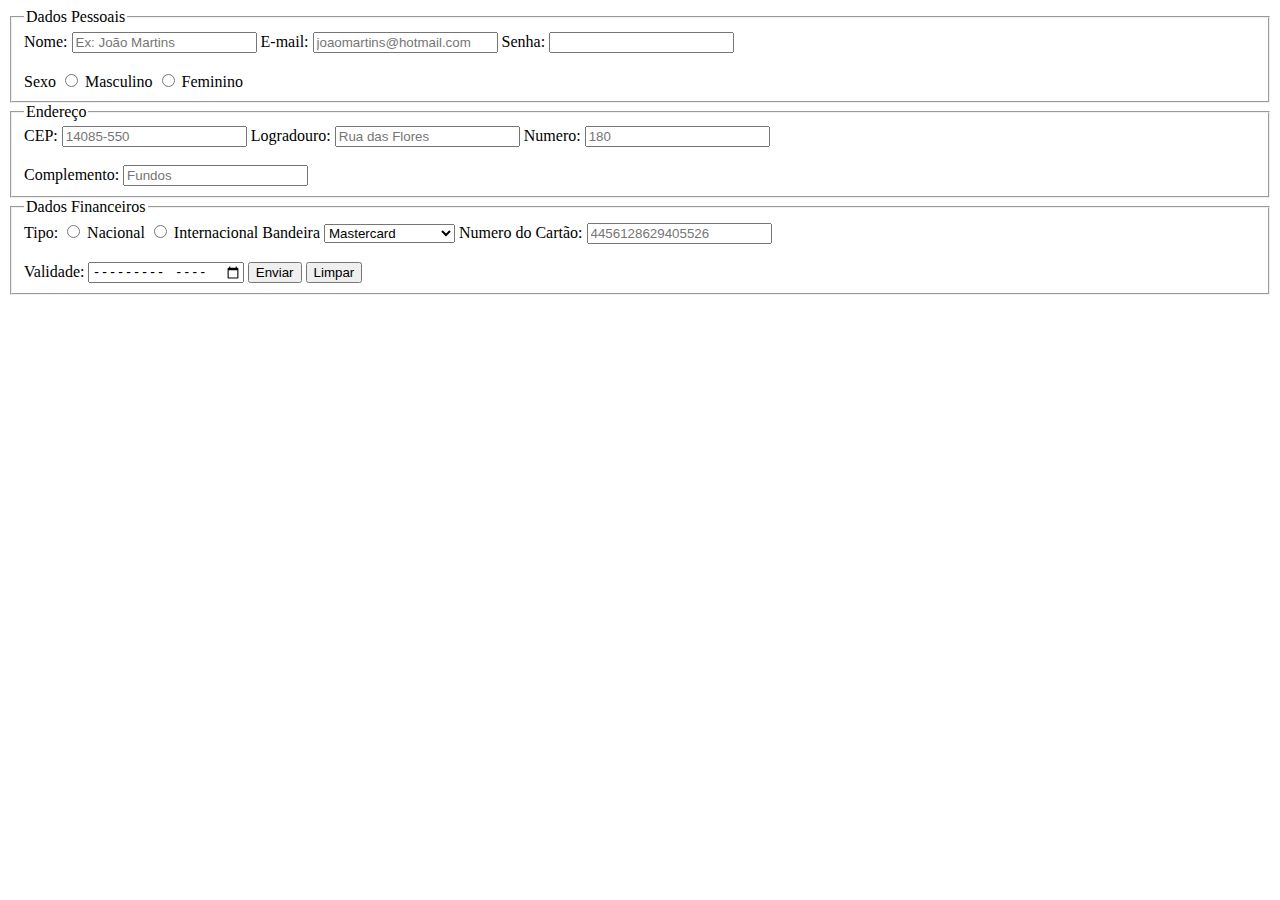
<file: atividade1.html>
<!DOCTYPE html>
<html lang="pt_br">
<head>
    <meta charset="UTF-8">
    <meta name="viewport" content="width=device-width, initial-scale=1.0">
    <title>Formulário</title>
</head>
<body>
    <fieldset>
        <legend>Dados Pessoais</legend>
        <label>Nome:</label>
        <input type="text" name="nome" id="nome" placeholder= "Ex: João Martins"required />
        <label>E-mail:</label>
        <input type="email" name="email" id="email" placeholder="joaomartins@hotmail.com"required />
        <label>Senha:</label>
        <input type="password" name="senha" id="senha" minlength="8" required/><br /><br />
        <label>Sexo</label>
        <label>
            <input type="radio" name="sexo" value="Masculino" required> Masculino
        </label>
        <label>
            <input type="radio" name="sexo" value="Feminino" required> Feminino
        </label> 
    </fieldset>
    <fieldset>
        <legend>Endereço</legend>
        <label>CEP:</label>
        <input type="text" name="numero" id="numero" placeholder= "14085-550" required />
        <label>Logradouro:</label>
        <input type="text" name="endereco" id="endereco" placeholder= "Rua das Flores" required />
        <label>Numero:</label>
        <input type="number" name="numero" id="numero" placeholder= "180" required /><br /><br />
        <label>Complemento:</label>
        <input type="text" name="complemento" id="complemento" placeholder= "Fundos" required /><br />  
    </fieldset>
    <fieldset>
        <legend>Dados Financeiros</legend>
        <label>Tipo:</label>
        <label>
            <input type="radio" name="nacional" value="nacional" required> Nacional
        </label>
        <label>
            <input type="radio" name="internacional" value="internacional" required> Internacional
        </label>
        <label>Bandeira</label>
        <select name="bandeira" id="bandeira">
            <option value="Master">Mastercard</option>
            <option value="Visa">Visa</option>
            <option value="Elo">Elo</option>
            <option value="Hiper">Hipercard</option>
            <option value="American">American Express</option>
        </select>    
                <label>Numero do Cartão:</label>    
        <input type="text" name="numero" id="numero" placeholder="4456128629405526" required /><br /><br />
        <label>Validade:</label>
        <input type="month" name="mes" id="mes" placeholder="Setembro de 2028" required />
        <input type="submit" value="Enviar" />
        <input type="reset" value="Limpar" />
    
    </fieldset>
    
    
</body>
</html>
</file>
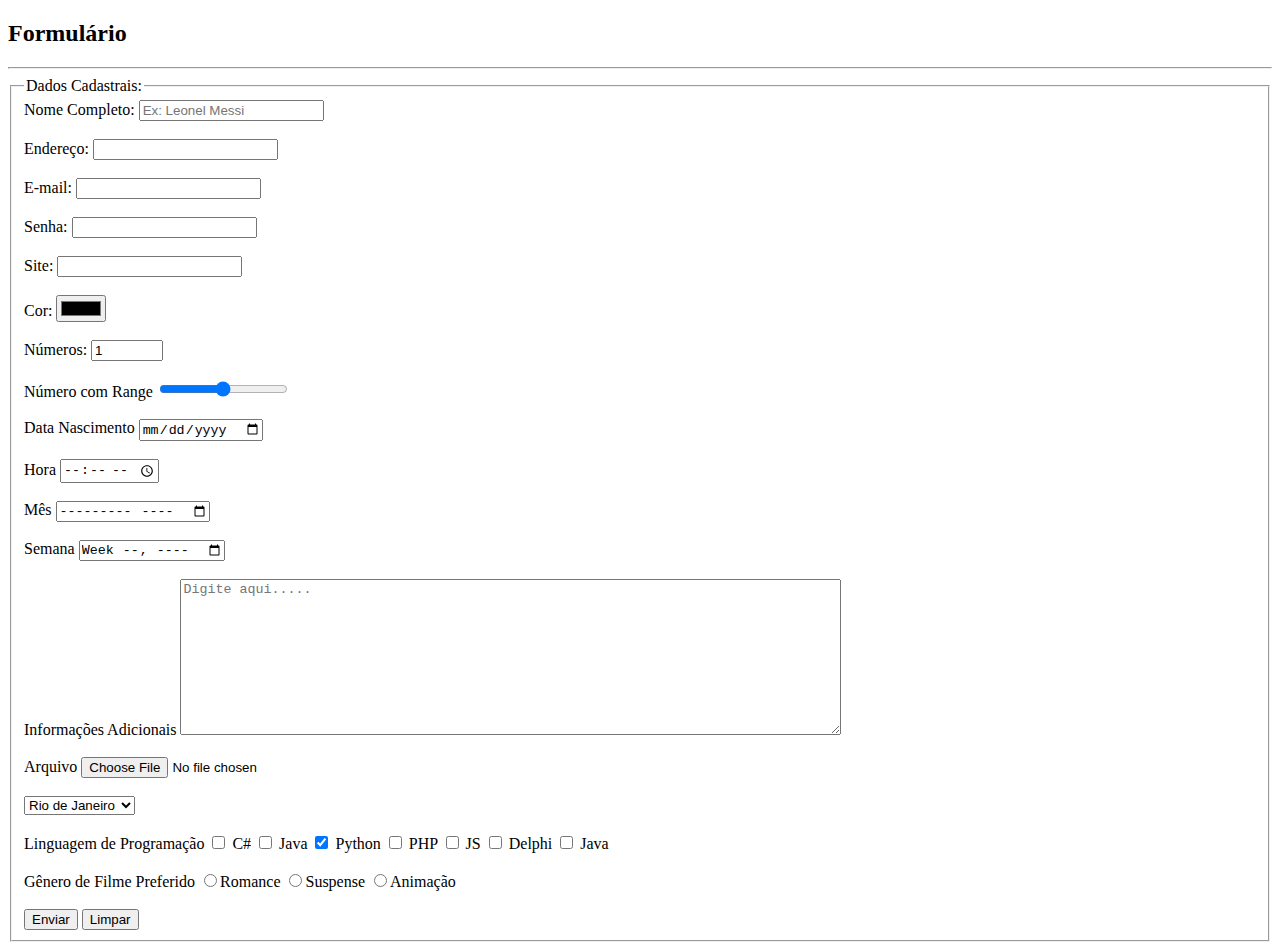
<file: formulario.html>
<!DOCTYPE html>
<html lang="pt_br">
<head>
    <meta charset="UTF-8">
    <meta name="viewport" content="width=device-width, initial-scale=1.0">
    <title>Formulario</title>
</head>
<body>
    <h2>Formulário</h2>
    <hr />
    <!-- Inicio do formulário metodo Post para troca de variáveis-->
    <!-- enctype obrigatório para envio de arquivos -->
    <form action="" method="post" enctype="multipart/form-data">
        <!--Gera uma borda no formulário-->
        <fieldset>
            <!--Legend faz um título no formulário-->
            <legend>Dados Cadastrais:</legend>
            <!--Label efetua o rótulo do campo -->
            <label>Nome Completo:</label>
            <!--Input comapo de texto para digitação-->
            <input type="text" name="nome" id="nome" placeholder= "Ex: Leonel Messi"required /><br/><br/>
            <label>Endereço:</label>
            <input type="text" name="endereco" id="endereco" required><br /><br />
            <label>E-mail:</label>
            <input type="email" name="email" id="email" required/><br /><br />
            <label>Senha:</label>
            <input type="password" name="senha" id="senha" required/><br /><br />
            <label>Site:</label>
            <input type="url" name="site" id="site"/><br /><br />
            <label>Cor:</label>
            <input type="color" name="cor" id="cor" oninput="mudarCorFormulario()"/><br /><br />
            <label>Números:</label>
            <input type="number" name="numero" id="numero" min="0" step="0.5" max="50" value="1" /><br /><br />
            <Label>Número com Range</Label>
            <input type="range" name="nrange" id="nrange" min="0" step="1" max="200" /><br /><br />
            <label>Data Nascimento</label>
            <input type="date" name="data_nasc" id="data_nasc"><br /><br />
            <label>Hora</label>
            <input type="time" name="hora" id="hora"><br /><br />
            <label>Mês</label>
            <input type="month" name="mes" id="mes"><br /><br />
            <label>Semana</label>
            <input type="week" name="semana" id="semana"><br /><br />
            <label>Informações Adicionais</label>
            <textarea cols="80" rows="10" name="informacao" id="informacao"
              maxlength="400" placeholder="Digite aqui....."></textarea><br /><br />
            <label>Arquivo</label>  
            <input type="file" name="arquivo" id="arquivo" accept=".jpg" /><br /><br />
            <select name="estado" id="estado">
               <option value="RJ">Rio de Janeiro</option>
               <!-- O valor que vai para o Banco de dados é o value RJ -->
               <option value="SP">São Paulo</option>
               <option value="MG">Minas Gerais</option>
               <option value="PR">Paraná</option>
               <option value="SC">Santa Catarina</option>
            </select>
            <br /><br />
            <label>Linguagem de Programação</label>
            <input type="checkbox" name="dev" id="dev" value="C#" /> C# 
            <input type="checkbox" name="dev" id="dev" value="Java" /> Java
            <input type="checkbox" name="dev" id="dev" value="Python" checked/> Python
            <input type="checkbox" name="dev" id="dev" value="PHP" /> PHP
            <input type="checkbox" name="dev" id="dev" value="Javascript" /> JS
            <input type="checkbox" name="dev" id="dev" value="Delphi" /> Delphi
            <input type="checkbox" name="dev" id="dev" value="Java" /> Java
            <br /><br />

            <label>Gênero de Filme Preferido</label>
            <label>
                <input type="radio" name="filme" value="romance">Romance
            </label>
            <label>
                <input type="radio" name="filme" value="suspense">Suspense
            </label>
            <label>
                <input type="radio" name="filme" value="animacao">Animação
            </label>

            <br /> <br />    
            <!-- Botão Enviar -->
            <input type="submit" value="Enviar" />
            <!-- Botão Limpar -->
            <input type=reset value="Limpar"/>

        </fieldset>

    </form> 
    <script>
        function mudarCorFormulario() {
          var cor = document.getElementById("cor").value;
          document.body.style.backgroundColor = cor;
          document.body.style.transition = 'background-color 0.5s ease';
        }
        </script>   
    
</body>
</html>
</file>
